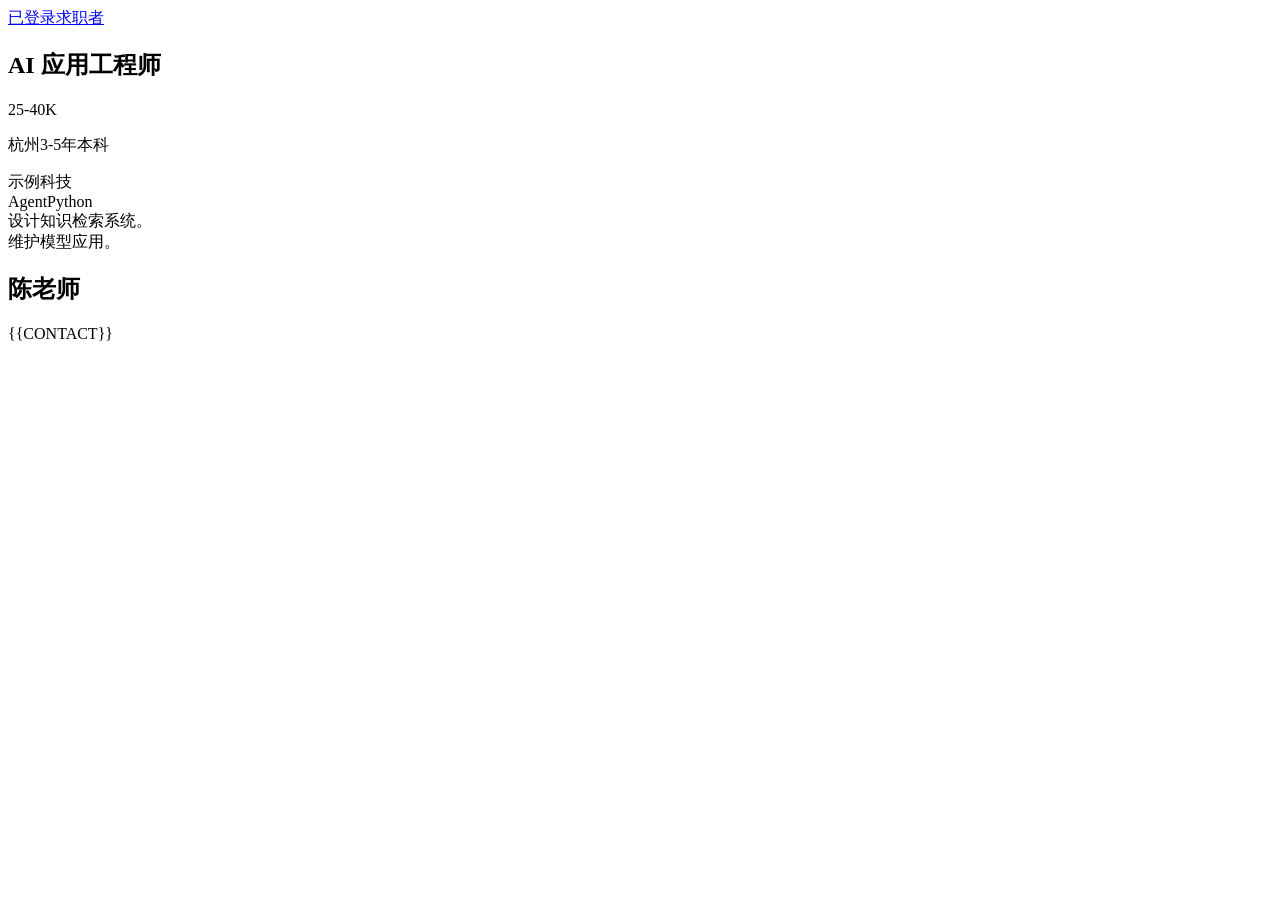
<file: tests/fixtures/boss-detail.html>
<!doctype html><html lang="zh-CN"><meta charset="utf-8">
<nav class="user-nav"><div class="nav-figure"><a ka="header-username" href="/web/geek/recommend">已登录求职者</a></div></nav>
<section class="job-banner">
  <div class="name"><h1>AI 应用工程师</h1><span class="salary">25-40K</span></div>
  <p class="text-desc"><a class="job-area">杭州</a><span>3-5年</span><span>本科</span></p>
</section>
<aside class="company-info"><a ka="job-detail-company">示例科技</a></aside>
<main class="job-detail">
  <div class="job-tags"><span>Agent</span><span>Python</span></div>
  <div class="job-sec-text">设计知识检索系统。<br>维护模型应用。</div>
  <div class="boss-info"><h2>陈老师</h2></div>
  <div class="job-btn">{{CONTACT}}</div>
</main>
</html>
</file>
